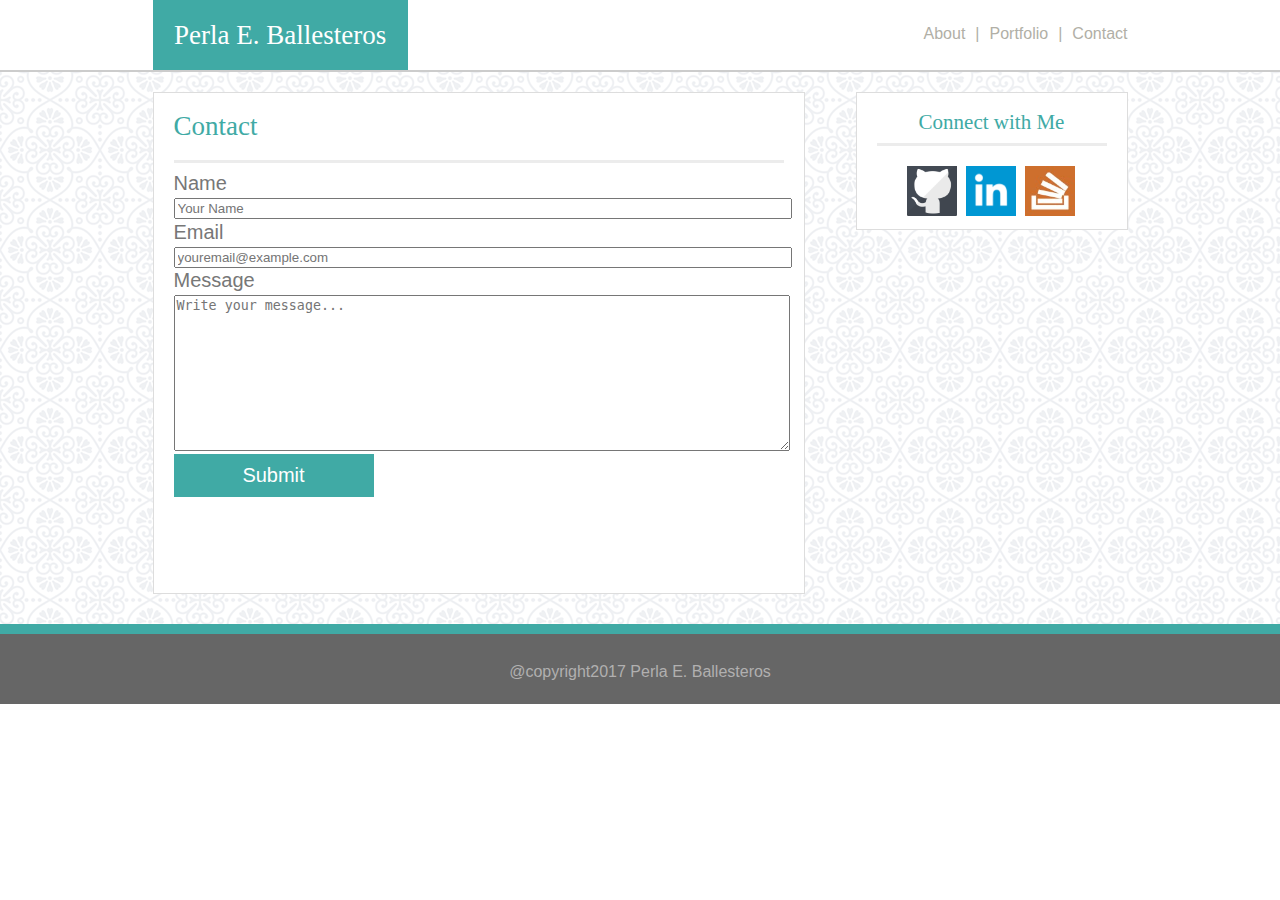
<file: contact.html>
<!DOCTYPE html>
<html>

	<head>
		<meta charset="utf-8">
		<title>
			Perla E. Ballesteros Portfolio Tab
		</title>

		<!--reset css-->
		<link rel="stylesheet"	type="text/css" href="assets/css/reset.css">
		<!--Linking the css style to this html-->
		<link rel="stylesheet" type="text/css" href="assets/css/style.css">
	</head>

<body>

	<!--container-->
	<div id="container">

		<div id="nav_container">

		<!--Name Heading-->
			<h2 id="name_heading">Perla E. Ballesteros</h2>

		<!--Nav bar holds name and links-->		
			<ul id="navbar">
				<li><a class="nav_hoover" href="contact.html">Contact</a></li>
				<li class="navseparators"> | </li>
  				<li class="navlinks"><a class="nav_hoover" href="portfolio.html"> Portfolio </a></li>
  				<li class="navseparators"> | </li>
  				<li class="navlinks"><a class="nav_hoover" href="index.html">About </a></li>
			</ul>
		</div>

		<!--input will be held in this portion-->
		<div id="contactcontainer">
			<h2 id="contact_heading">Contact</h2>

			<!--Line divider-->
			<div id="contact_divider"></div>


		<!--CONTACT FORM-->
			<form action="mailto:perlaballesteros@email.arizona.edu" method="post">

			<!--NAME LABEL/INPUT-->
				<label for="name">Name</label>
				
				<input id="name" type="text" placeholder="Your Name">

			<!--EMAIL LABEL/INPUT-->	
				<label id="email_label">Email</label>
				
				<input name="email" type="text" placeholder="youremail@example.com">

			<!--MESSAGE LABEL/INPUT-->	
				<label for="message">Message</label>
				
				<textarea name="message" id="message" placeholder="Write your message..."></textarea>

			<!--SUBMIT BUTTON-->
				<input id="subbutton" type="submit" value="Submit">
	
			</form>
		</div>

		<!--section will hold social media link images-->
		<section id="connect_container">

			<h3 id="connect_heading">Connect with Me</h3>

		<!--Line divider-->
			<div id="connect_divider"></div>
		<!--GitHub icon image that will open in a new tab-->
			<a class="imglinks" href="https://github.com/perlaballesteros" target="_blank">
				<img alt="githubimage" id="githubicon" src="assets/images/githubicon.png">
			</a>

		<!--linkedin icon image that will open in a new tab-->
			<a class="imglinks" href="https://www.linkedin.com/in/perla-ballesteros-6380ab115/" target="_blank">
				<img alt="linkedinimage" id="linkeinicon" src="assets/images/linkedinicon.png">
			</a>

		<!--stackoverflow icon image that will open in a new tab-->
			<a class="imglinks" href="https://stackexchange.com/users/11684595/perlaballesteros?tab=accounts" target="_blank">
			<img alt="stackiconimage" id="stackicon" src="assets/images/stackoverflow.jpg"></a>
		</section>
		
	<!--footer divider-->
		<div id="footertop"></div>

	<!--Sticky footer-->
		<footer>
			<h5>@copyright2017 Perla E. Ballesteros</h5>	
		</footer>
	</div>
</body>
</html>
</file>
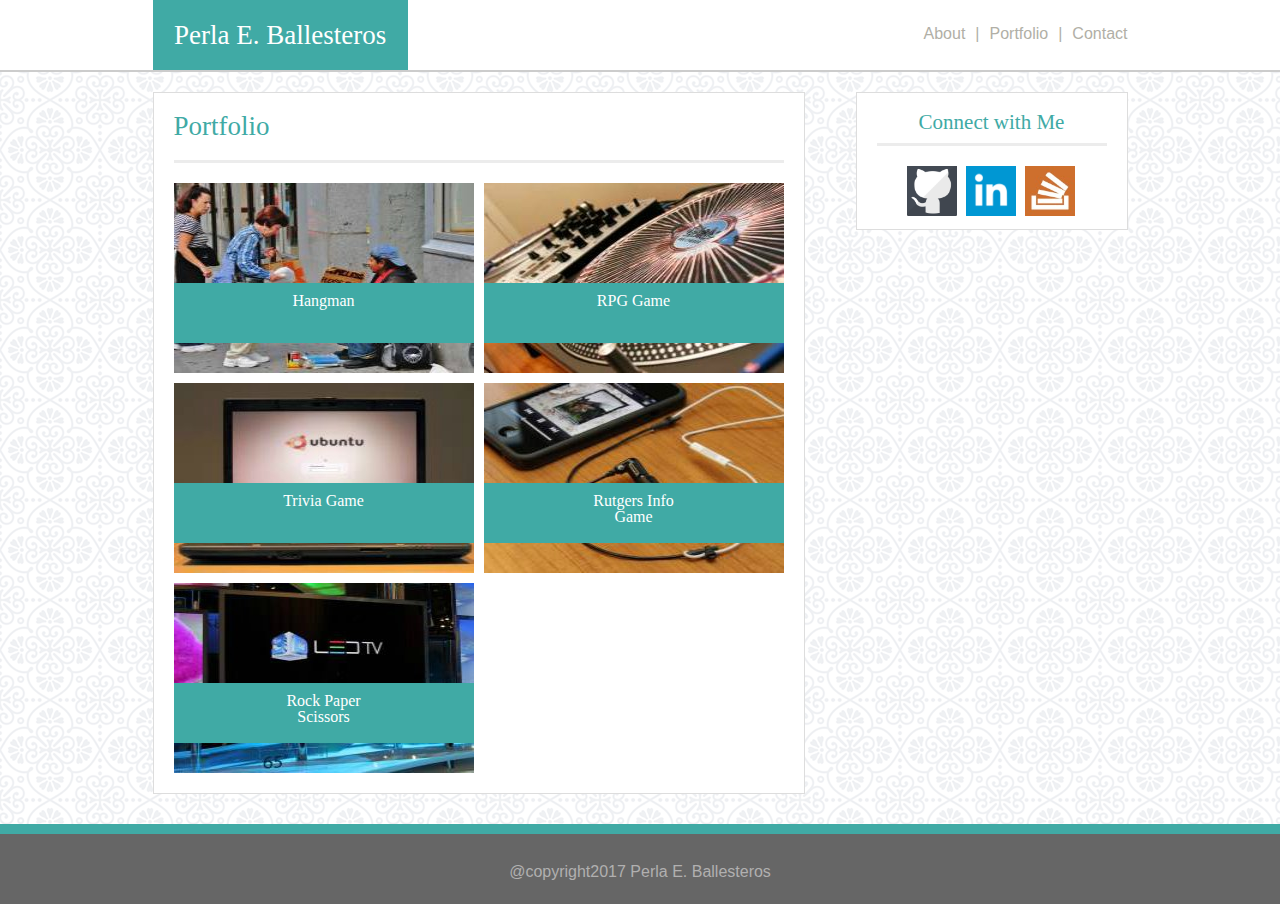
<file: portfolio.html>
<!DOCTYPE html>
<html>

	<head>
		<meta charset="utf-8">
		<title>
			Perla E. Ballesteros Portfolio Tab
		</title>

		<!--reset css-->
		<link rel="stylesheet"	type="text/css" href="assets/css/reset.css">

		<!--Linking the css style to this html-->
		<link rel="stylesheet" type="text/css" href="assets/css/style.css">
	</head>

<body>

	<!--container-->
	<div id="container">

		<div id="nav_container">

		<!--Name Heading-->
			<h2 id="name_heading">Perla E. Ballesteros</h2>

		<!--Nav bar holds name and links-->		
			<ul id="navbar">
				<li><a class="nav_hoover" href="contact.html">Contact</a></li>
				<li class="navseparators"> | </li>
  				<li class="navlinks"><a class="nav_hoover" href="portfolio.html"> Portfolio </a></li>
  				<li class="navseparators"> | </li>
  				<li class="navlinks"><a class="nav_hoover" href="index.html">About </a></li>
			</ul>
		</div>

		<!--main portfolio content-->
		<section id="portfolio_content">
			
			<h2 id="portfolio_heading">Portfolio</h2>

			<!--Line divider-->
			<div id="portfolio_divider"></div>
			
			<a href="#hangman">
				<div class="containerportfolioleft">
					<img alt="hangingmanimage" id="hangmanimg" src="assets/images/hangman.jpg">
					<h4 id="hangmantext">Hangman</h4>			
				</div>
			</a>

			<a href="#RBG_game">
				<div class="containerportfolioright">
					<img alt="rbgimage" id="RBG_img" src="assets/images/rpggame.jpg">
					<h4 id="rpgtext">RPG Game</h4>			
				</div>
			</a>
			
			<a href="#trivia">
				<div class="containerportfolioleft">
					<img alt="triviaimage" id="trivia_img" src="assets/images/triviagame.jpg">
					<h4 id="triviatext">Trivia Game</h4>			
				</div>
			</a>
			
			<a href="#rutgers">
				<div class="containerportfolioright">
					<img alt="rutgersimage" id="rutgers_img" src="assets/images/rutgersinfo.jpg">
					<h4 id="rutgerstext">Rutgers Info Game</h4>			
				</div>
			</a>

			<a href="#rockpaper">
				<div class="containerportfolioleft">
					<img alt="rockpaperimage" id="rock_img" src="assets/images/rockpaper.jpg">
					<h4 id="rocktext">Rock Paper Scissors</h4>			
				</div>
			</a>
		</section>	

		<!--section will hold social media link images-->
		<section id="connect_container">

			<h3 id="connect_heading">Connect with Me</h3>

		<!--Line divider-->
			<div id="connect_divider"></div>
		<!--GitHub icon image that will open in a new tab-->
			<a class="imglinks" href="https://github.com/perlaballesteros" target="_blank">
				<img alt="githubimage" id="githubicon" src="assets/images/githubicon.png">
			</a>

		<!--linkedin icon image that will open in a new tab-->
			<a class="imglinks" href="https://www.linkedin.com/in/perla-ballesteros-6380ab115/" target="_blank">
				<img alt="linkedinimage" id="linkeinicon" src="assets/images/linkedinicon.png">
			</a>

		<!--stackoverflow icon image that will open in a new tab-->
			<a class="imglinks" href="https://stackexchange.com/users/11684595/perlaballesteros?tab=accounts" target="_blank">
			<img alt="stackiconimage" id="stackicon" src="assets/images/stackoverflow.jpg"></a>
		</section>
		
	<!--footer divider-->
		<div id="footertop"></div>

	<!--Sticky footer-->
		<footer>
			<h5>@copyright2017 Perla E. Ballesteros</h5>	
		</footer>
	</div>
</body>
</html>
</file>
<file: assets/css/style.css>
body{
	margin:0;
	padding:0;

}

#container{
	margin:0;
	background-color:#ececec;
	width:100%;
	height:100%;
	font-family:'arial', 'helvetica neue', helvetica,sans-serif;
	color: #777777;
	background-image: url("../images/regal.png");
}

#container,#nav_container{
	margin-top:0;
}

#nav_container{
	background-color:#ffffff;
	height:70px;
	width:100%;
	border-bottom:2px solid #cccccc;
}
 h2{
 	font-size:27px;
 }
  h3{
  	font-size:21px;
  	margin-top:18.72px;
  }

 h2,h3, h6{
 	font-family:'georgia', times,'times new roman', serif;
 	color: #40aaa5;
 }

 h4{
	font-family:'georgia', times,'times new roman', serif;
 }

 #name_heading{
 	color: #ffffff;
 	background-color:#40aaa5;
	float:left;
 	margin:0 0 0 152.5px;
 	padding:21.5px
 }

 ul{
 	margin:0 152.5px 0 0;
 	padding:26px 0 26px 0;

 }

 li{
 	display:inline;
 	color:#b1afa6;
 	float:right;
 }

 a{
 	margin:0;
 	padding:0;
 	text-decoration: none;
 	color:#b1afa6;
 }

 .navseparators, .navlinks{
 	padding-right:10px;
 }

a:hover{
	color:#40aaa5;
}

 #about_me_container, #connect_container,#portfolio_content,#contactcontainer{
 	margin-top:20px;
 }


 #about_me_container,#portfolio_content,#contactcontainer{
 	clear:both;
 	float:left;
 	background-color:#ffffff;
 	width:650px;
 	height:700px;
 	margin-left:152.5px;
 	margin-bottom: 30px;
 	border:1px solid #dddddd;
 }

 #about_meheading, #portfolio_heading, #contact_heading{
	margin:0 0 10px 10px;
	padding:20px 0 10px 10px;
}

#about_divider,#portfolio_divider,#contact_divider{
	background-color:#ececec;
	margin:10px 20px;
	padding:0;
	position:relative;
	height:3px;
}

#bio-image{
	float:left;
	width:180px;
	height:233px;
	margin:10px 10px 10px 20px;
	padding-top:10px;


}
#first_paragraph, #second_paragraph, #third_paragraph{
	line-height: 1.5;
	text-align:justify;
	padding-top:10px;
	margin-right:20px;
}

 #connect_container{
 	float:right;
 	background-color:#ffffff;
 	width:270px;
 	margin-right:152.5px;
 	border:1px solid #dddddd;
 }

#connect_heading{
	width:100%;
	text-align: center;
}

#connect_divider{
 	background-color:#ececec;
	margin:10px 20px;
	padding:0;
	position:relative;
	height:3px;
 }
 
 #stackicon, #linkeinicon, #githubicon{
 	margin:10px 0;
 	padding:0;
 	height:50px;
 	width:50px;
 }

 #githubicon{
 	margin-left:50px;
 }

#linkeinicon{
	margin-left:5px;
	margin-right:5px;
}

#footertop{
	clear:both;
	margin-top:10px;
	margin-bottom:0;
	height:10px;
	width:100%;
	background-color: #40aaa5;
}

footer{
	clear:both;
	color:#b1b0b0;
	text-align: center;
	margin:0;
	background-color:#666666; 
	width:100%;
	height:70px;
}

h5{
	margin:0;
	padding-top:30px;
	
}
h4{
	width:100px;
	height:40px;
}
.containerportfolioleft{
	float:left;
	width:280px;
	height:190px;
	margin-top:10px;
	margin-left:20px;	
	position:relative;
	text-align: center;
	color:white;
}

#hangmantext,#triviatext,#rocktext{
	position:absolute;
	background-color:#40aaa5; 
	top:100px;
	left:0px;
	padding:10px 100px;	
}

#hangmantext:hover,#triviatext:hover,#rocktext:hover{
	background-color: #a7b1b0;
}

.containerportfolioright{
	float:right;
	width:300px;
	height:190px;
	margin-top:10px;
	margin-right:20px;	
	position:relative;
	text-align: center;
	color:white;
}


#rpgtext,#rutgerstext{
	position:absolute;
	background-color:#40aaa5; 
	top:100px;
	right:0px;
	padding:10px 100px;
}

#rpgtext:hover,#rutgerstext:hover{
	background-color: #a7b1b0;
}

#contactcontainer{
	height:500px;
}

form{
	margin-left:20px;
}
label{
	display:block;
	font-size: 20px;
	margin-bottom:5px;
	margin-top:2.5px;

}
input{
	width:610px;
}
#inputname,#inputemail{

}

#message{
	height:150px;
	width:610px;
}

#subbutton{
	color:#ffffff;
	font-size: 20px;
	background-color:#40aaa5;
	border:none;
	padding:10px 60px;
	width:200px;

}

#subbutton:hover{
	color:#40aaa5;
	background-color:#ffffff;
}

p{
	margin-left:10px;
	margin-right:10px;
}
</file>
